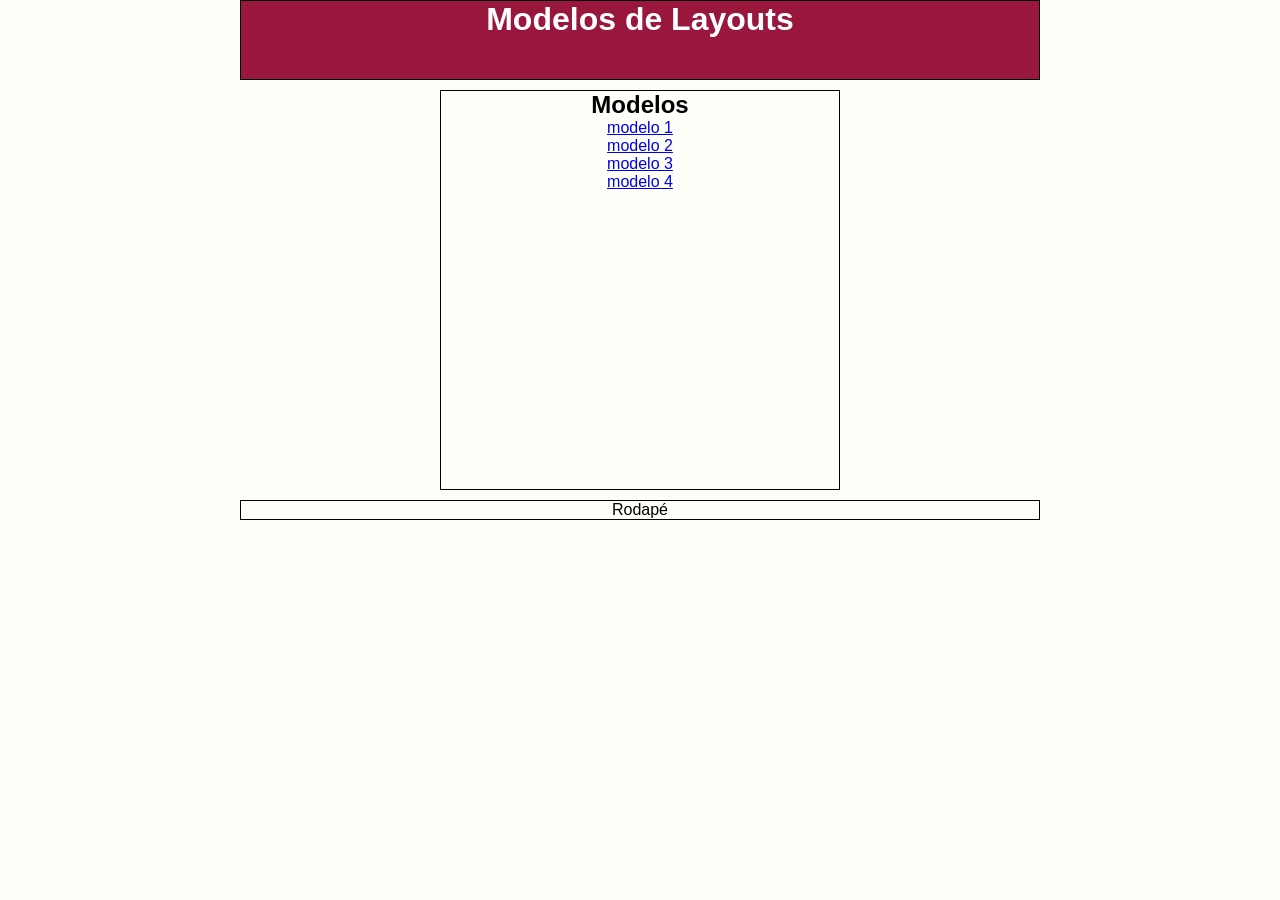
<file: index.html>
<!DOCTYPE html>
<html lang="en">
<head>
    <meta charset="UTF-8">
    <meta name="viewport" content="width=device-width, initial-scale=1.0">
    <title>Document</title>
    <link rel="stylesheet" href="grids.css">
    <style>
        .topo{border: 1px solid black;
                margin-bottom: 10px;
                height:80px ;
                background-color: #99173C;
                color: white;}

        .menu{border: 1px solid black;
                margin-bottom: 10px;
                height:400px ;}
        
        .conteudo{border: 1px solid black;
                margin-bottom: 10px;
                height:400px ;}

        .coluna-A{border: 1px solid black;
                margin-bottom: 10px;
                height: 40px;}

        .coluna-B{border: 1px solid black;
                margin-bottom: 10px;
                height: 40px;}

        .coluna-C{border: 1px solid black;
                margin-bottom: 10px;
                height: 40px;}

        .rodape{border: 1px solid black;
                margin-bottom: 10px;}
        

    </style>
</head>
<body>
    <div class="container">
        <div class="row">
            <div class="col-12 topo"><h1>Modelos de Layouts</h1></div>
        </div>
        
        <div class="row">
            <div class="col-6 offset-3 conteudo">
                <h2>Modelos</h2>
                <p><a href="layout-1.html">modelo 1</a></p>
                <p><a href="layout-2.html">modelo 2</a></p>
                <p><a href="layout-3.html">modelo 3</a></p>
                <p><a href="layout-3.html">modelo 4</a></p>
            </div>
        </div>

        <div class="row">
            <div class="col-12 rodape">Rodapé</div>
        </div>
    </div>
</body>
</html>
</file>
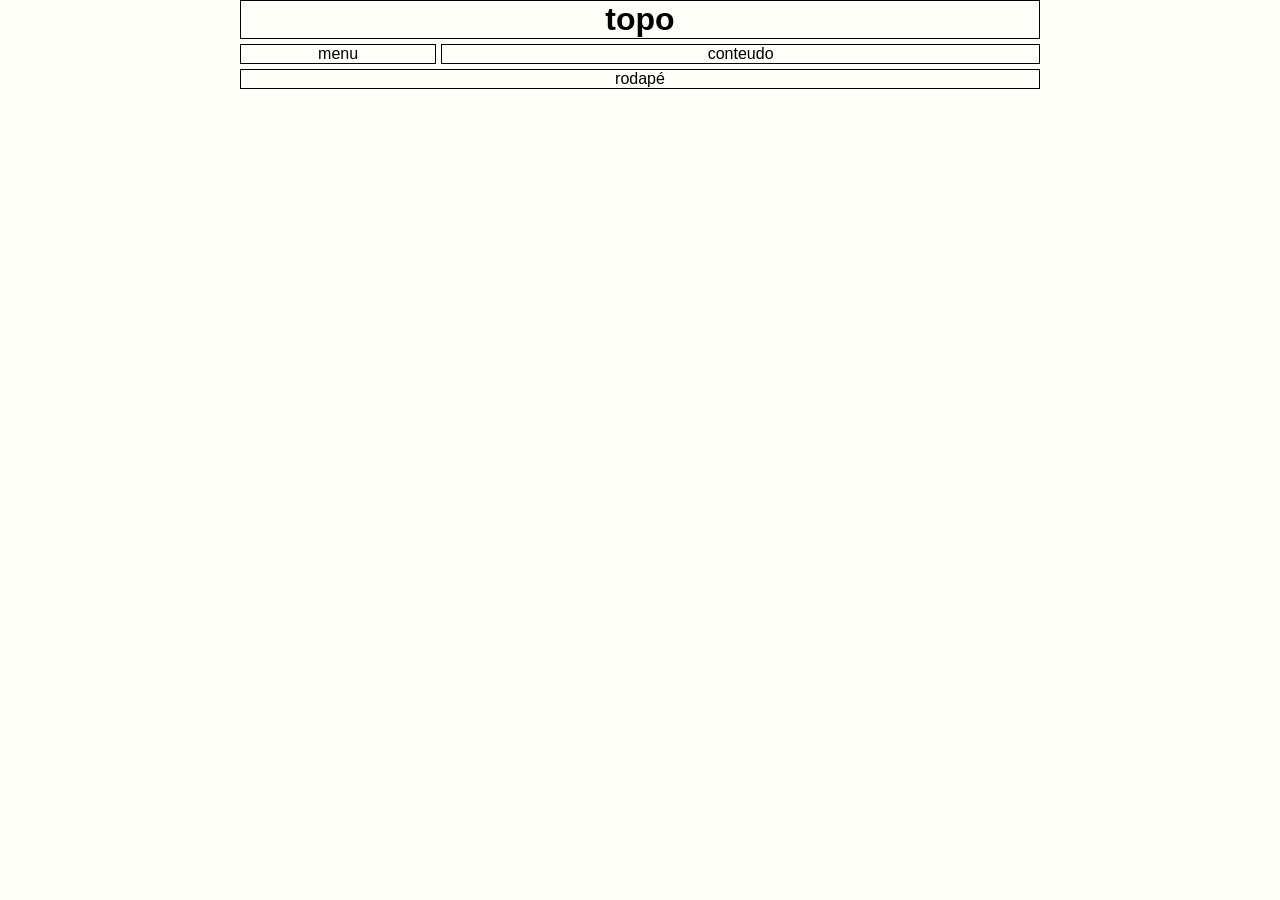
<file: ex-2.html>
<!DOCTYPE html>
<html lang="pt-br">
<head>
    <meta charset="UTF-8">
    <meta name="viewport" content="width=device-width, initial-scale=1.0">
    <title>EXEMPLO 2</title>
    <link rel="stylesheet" href="grids.css">
    <style>
        .topo{border: 1px solid black;
                margin-bottom: 5px;}
        .menu{border: 1px solid black;
                margin-bottom: 5px;}
        .conteudo{border: 1px solid black;
                margin-bottom: 5px;}
        .rodape{border: 1px solid black;
                margin-bottom: 5px;}

    </style>
</head>
<body>
    
    <div class="container">
        <div class="col-12 topo">
            <h1>topo</h1>
        </div>
    

        <div class="row gap-1">
            <div class="col-3 menu">menu</div>
            <div class="col-9 conteudo">conteudo</div>
        </div>

        <div class="row">
            <div class="col-12 rodape">rodapé</div>
        </div>
    </div>
</body>
</html>
</file>
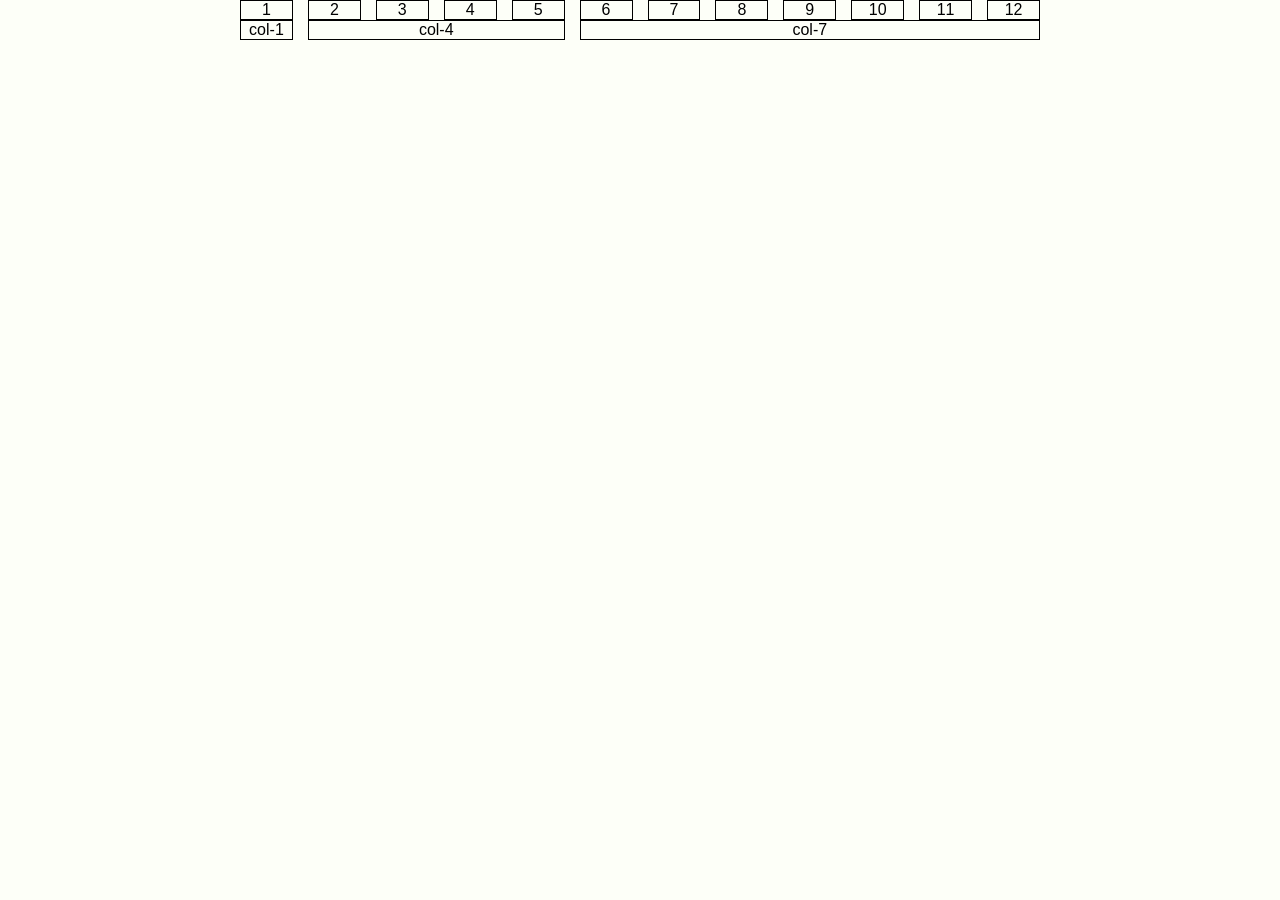
<file: ex-grid.html>
<!DOCTYPE html>
<html lang="pt-br">
<head>
    <meta charset="UTF-8">
    <meta name="viewport" content="width=device-width, initial-scale=1.0">
    <title>EXEMPLO GRID</title>
    <link rel="stylesheet" href="grids.css">
    <style>

        .row > [class*="col-"]{
            border: 1px solid black;
        }

        .linha2{
            gap: 5px;
        }
    </style>
</head>
<body>
    <div class="container">

        <div class="row gap-3">
        
        
            <div class="col-1">1</div>
            <div class="col-1">2</div>
            <div class="col-1">3</div>
            <div class="col-1">4</div>
            <div class="col-1">5</div>
            <div class="col-1">6</div>
            <div class="col-1">7</div>
            <div class="col-1">8</div>
            <div class="col-1">9</div>
            <div class="col-1">10</div>
            <div class="col-1">11</div>
            <div class="col-1">12</div>

        </div>

        <div class="row gap-3">
            <div class="col-1">col-1</div>
            <div class="col-4">col-4</div>
            <div class="col-7">col-7</div>
        </div>
    </div>
</body>
</html>
</file>
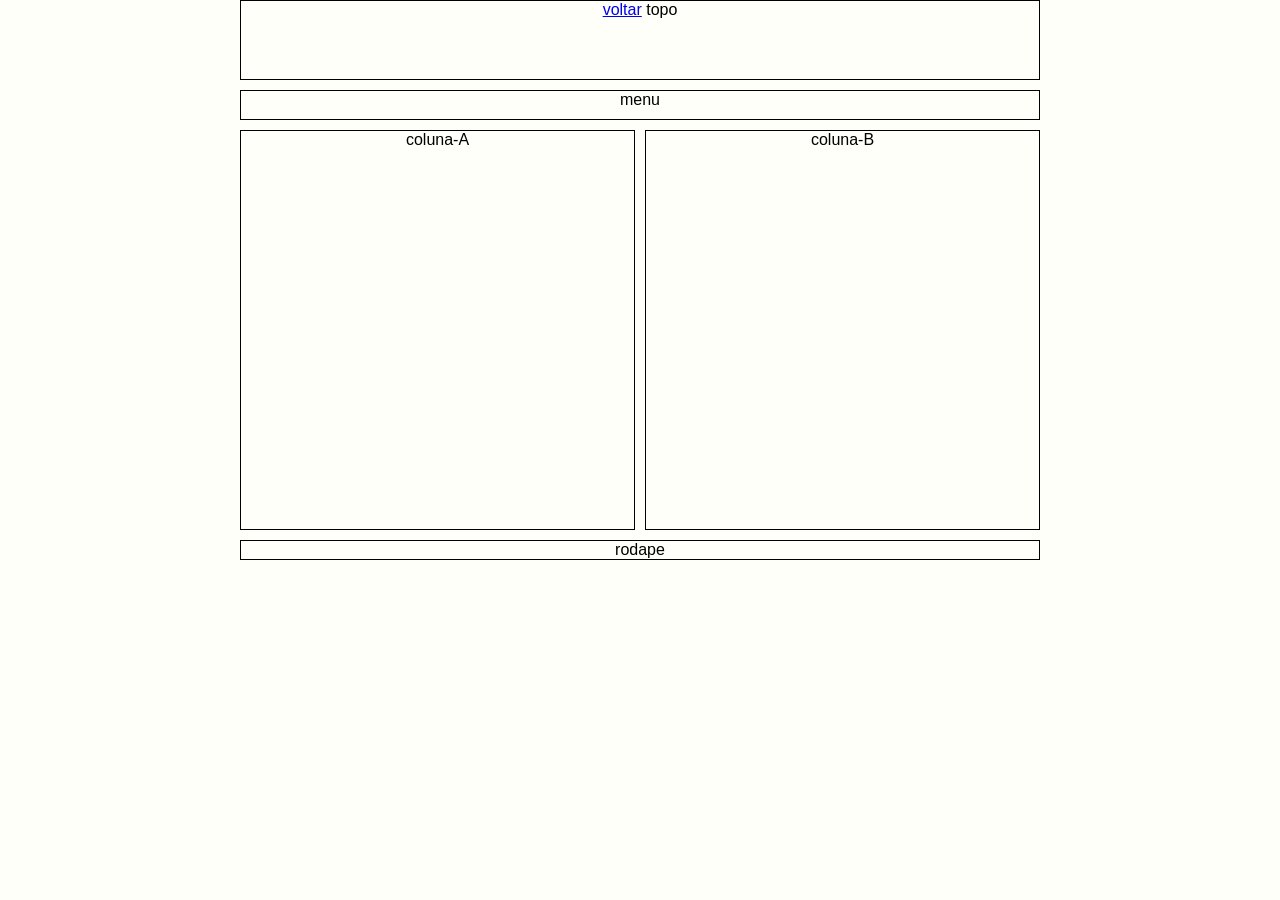
<file: layout-1.html>
<!DOCTYPE html>
<html lang="pt-br">
<head>
    <meta charset="UTF-8">
    <meta name="viewport" content="width=device-width, initial-scale=1.0">
    <title>layout 1</title>
    <link rel="stylesheet" href="grids.css">
    <style>
        .topo{border: 1px solid black;
                margin-bottom: 10px;
                height:80px ;}
        .menu{border: 1px solid black;
                margin-bottom: 10px;
                height: 30px;}
        .coluna-A{border: 1px solid black;
                margin-bottom: 10px;
                height: 400px;}
        .coluna-B{border: 1px solid black;
                margin-bottom: 10px;
                height: 400px;}
        .rodape{border: 1px solid black;
                margin-bottom: 10px;}
    </style>
</head>
<body>
    <div class="container">
        <div class="row">
            <div class="col-12 topo">
                <a href="index.html">voltar</a>
                 topo
            </div>
        </div>

        <div class="row">
            <div class="col-12 menu">menu</div>
        </div>

        <div class="row gap-2">
            <div class="col-6 coluna-A">coluna-A</div>
            <div class="col-6 coluna-B">coluna-B</div>
        </div>

        <div class="row">
            <div class="col-12 rodape">rodape</div>
        </div>
    </div>
</body>
</html>
</file>
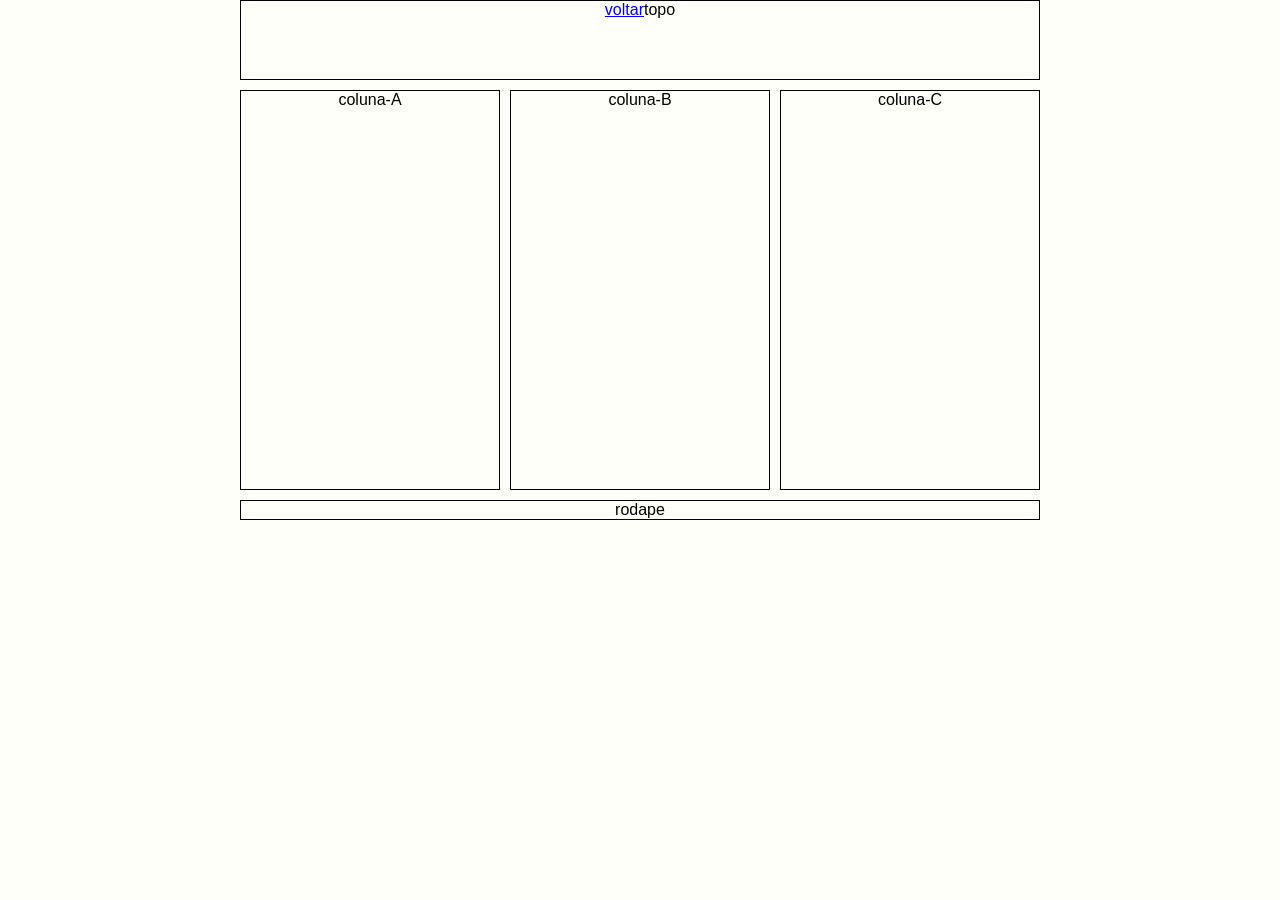
<file: layout-2.html>
<!DOCTYPE html>
<html lang="pt-br">
<head>
    <meta charset="UTF-8">
    <meta name="viewport" content="width=device-width, initial-scale=1.0">
    <title>layout 2</title>
    <link rel="stylesheet" href="grids.css">
    <style>
        .topo{border: 1px solid black;
                margin-bottom: 10px;
                height:80px ;}

        .coluna-A{border: 1px solid black;
                margin-bottom: 10px;
                height: 400px;}

        .coluna-B{border: 1px solid black;
                margin-bottom: 10px;
                height: 400px;}

        .coluna-C{border: 1px solid black;
                margin-bottom: 10px;
                height: 400px;}

        .rodape{border: 1px solid black;
                margin-bottom: 10px;}

    </style>
</head>
<body>
    <div class="container">
        <div class="row">
            <div class="col-12 topo"><a href="index.html">voltar</a>topo</div>
        </div>

        <div class="row gap-2">
            <div class="col-4 coluna-A">coluna-A</div>
            <div class="col-4 coluna-B">coluna-B</div>
            <div class="col-4 coluna-C">coluna-C</div>
        </div>

        <div class="row">
            <div class="col-12 rodape">rodape</div>
        </div>
    </div>
</body>
</html>
</file>
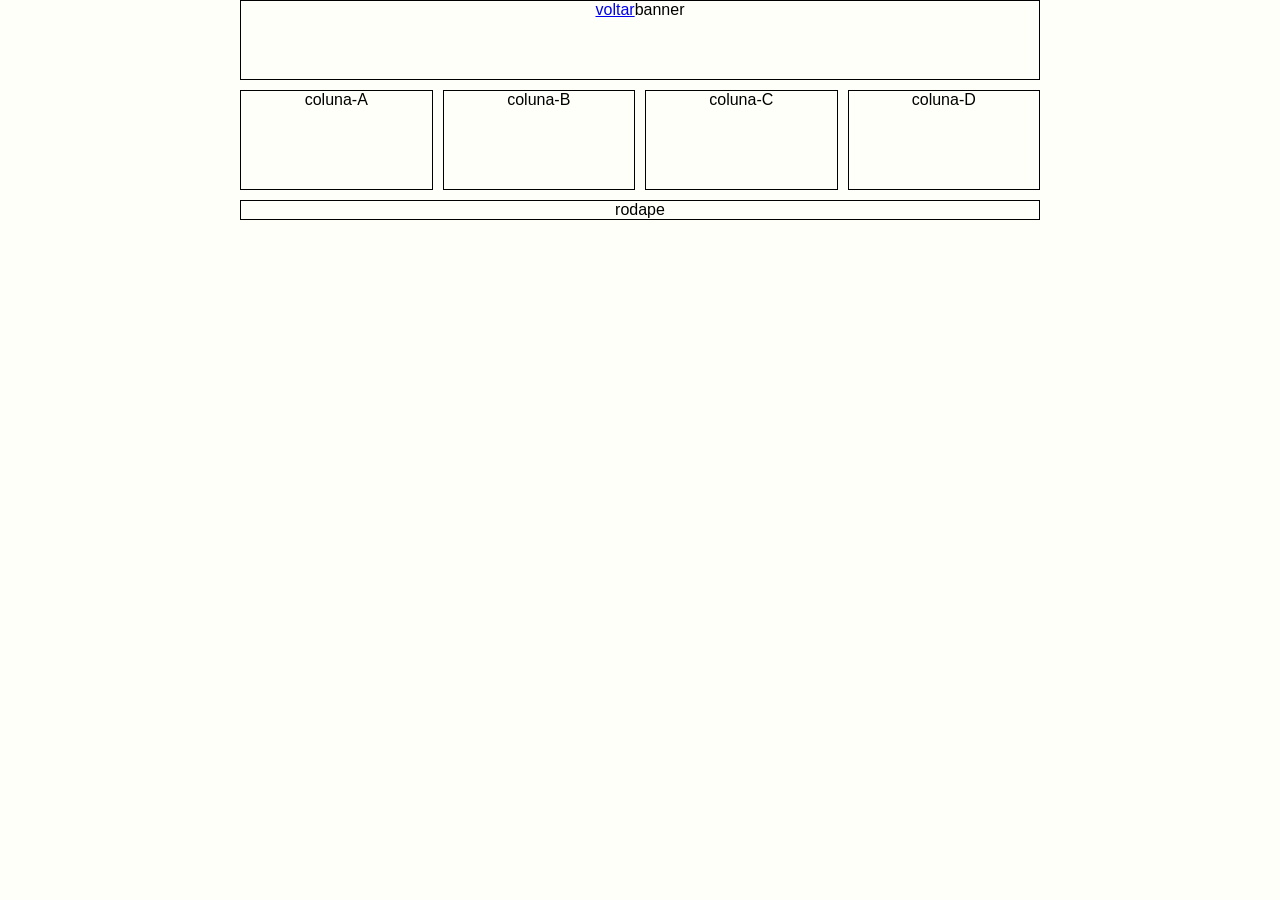
<file: layout-3.html>
<!DOCTYPE html>
<html lang="pt-br">
<head>
    <meta charset="UTF-8">
    <meta name="viewport" content="width=device-width, initial-scale=1.0">
    <title>layuot 3</title>
    <link rel="stylesheet" href="grids.css">
    <style>
        .banner{border: 1px solid black;
                margin-bottom: 10px;
                height:80px ;}

        .coluna-A{border: 1px solid black;
                margin-bottom: 10px;
                height: 100px;}

        .coluna-B{border: 1px solid black;
                margin-bottom: 10px;
                height: 100px;}

        .coluna-C{border: 1px solid black;
                margin-bottom: 10px;
                height: 100px;}

        .coluna-D{border: 1px solid black;
                margin-bottom: 10px;
                height: 100px;}

        .rodape{border: 1px solid black;
                margin-bottom: 10px;}

    </style>
</head>
<body>
    <div class="container">
        <div class="row">
            <div class="col-12 banner"><a href="index.html">voltar</a>banner</div>
        </div>

        <div class="row gap-2">
            <div class="col-3 coluna-A">coluna-A</div>
            <div class="col-3 coluna-B">coluna-B</div>
            <div class="col-3 coluna-C">coluna-C</div>
            <div class="col-3 coluna-D">coluna-D</div>
        </div>

        <div class="row">
            <div class="col-12 rodape">rodape</div>
        </div>
    </div>

</body>
</html>
</file>
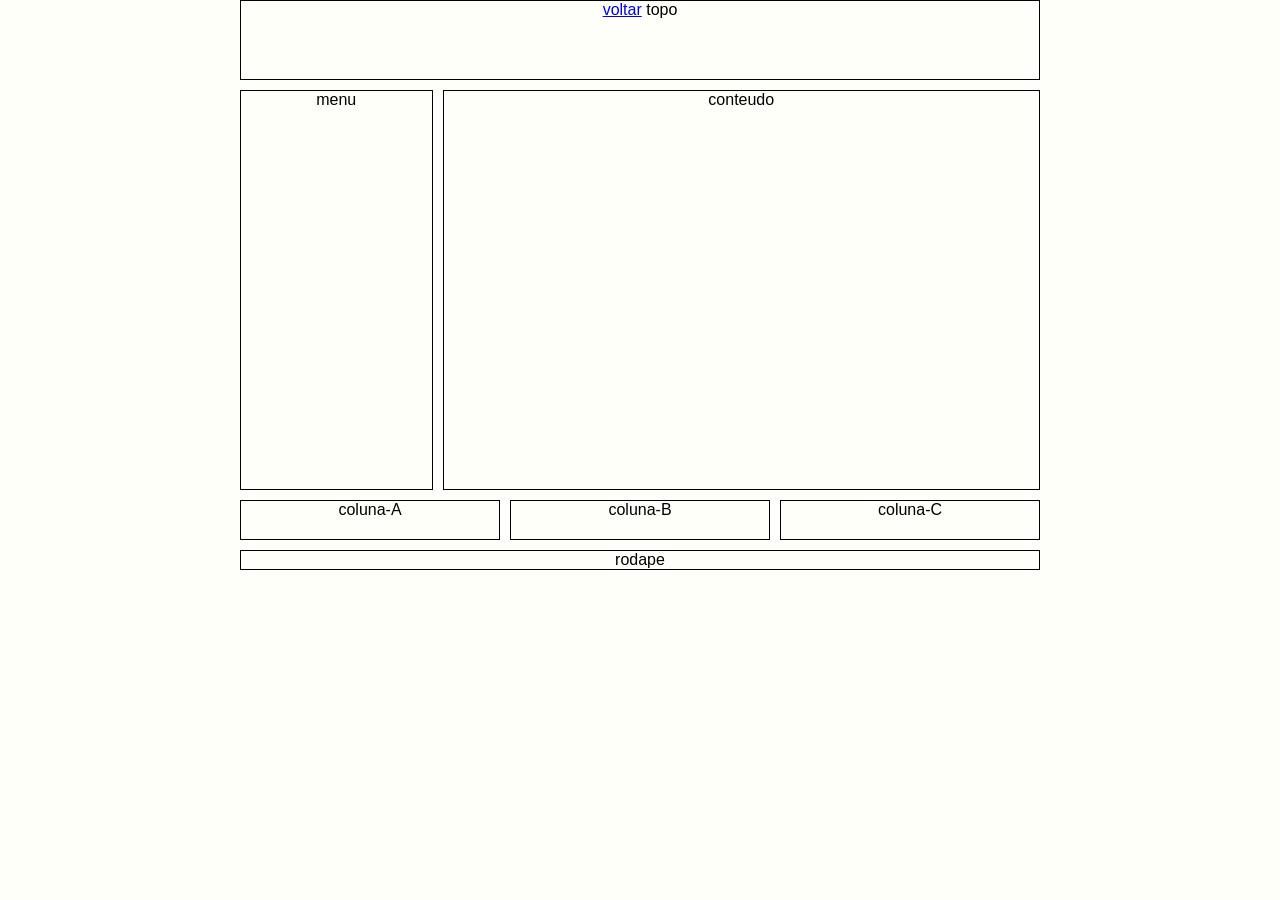
<file: layout-4.html>
<!DOCTYPE html>
<html lang="en">
<head>
    <meta charset="UTF-8">
    <meta name="viewport" content="width=device-width, initial-scale=1.0">
    <title>layout-4</title>
    <link rel="stylesheet" href="grids.css">
    <style>
        .topo{border: 1px solid black;
                margin-bottom: 10px;
                height:80px ;}

        .menu{border: 1px solid black;
                margin-bottom: 10px;
                height:400px ;}
        
        .conteudo{border: 1px solid black;
                margin-bottom: 10px;
                height:400px ;}

        .coluna-A{border: 1px solid black;
                margin-bottom: 10px;
                height: 40px;}

        .coluna-B{border: 1px solid black;
                margin-bottom: 10px;
                height: 40px;}

        .coluna-C{border: 1px solid black;
                margin-bottom: 10px;
                height: 40px;}

        .rodape{border: 1px solid black;
                margin-bottom: 10px;}

    </style>
</head>
<body>
    <div class="container">
        <div class="row">
            <div class="col-12 topo"><a href="index.html">voltar</a> topo</div>
        </div>
        
        <div class="row gap-2">
            <div class="col-3 menu">menu</div>
            <div class="col-9 conteudo">conteudo</div>
        </div>

        <div class="row gap-2">
            <div class="col-4 coluna-A">coluna-A</div>
            <div class="col-4 coluna-B">coluna-B</div>
            <div class="col-4 coluna-C">coluna-C</div>
        </div>

        <div class="row">
            <div class="col-12 rodape">rodape</div>
        </div>
    </div>
</body>
</html>
</file>
<file: grids.css>
* {
  margin: 0;
  padding: 0;
  box-sizing: border-box;
}

.container {
  width: 800px;
  margin: 0 auto;
  text-align: center;
  justify-content: center;
}

.row {
  display: grid;
  grid-template-columns: repeat(12, 1fr);
  align-items: start;
}

.col-1 {
  grid-column-end: span 1;
}
.col-2 {
  grid-column-end: span 2;
}
.col-3 {
  grid-column-end: span 3;
}
.col-4 {
  grid-column-end: span 4;
}
.col-5 {
  grid-column-end: span 5;
}
.col-6 {
  grid-column-end: span 6;
}
.col-7 {
  grid-column-end: span 7;
}
.col-8 {
  grid-column-end: span 8;
}
.col-9 {
  grid-column-end: span 9;
}
.col-10 {
  grid-column-end: span 10;
}
.col-11 {
  grid-column-end: span 11;
}
.col-12 {
  grid-column-end: span 12;
}

.offset-1 {
  grid-column-start: 2;
}
.offset-2 {
  grid-column-start: 3;
}
.offset-3 {
  grid-column-start: 4;
}
.offset-4 {
  grid-column-start: 5;
}
.offset-5 {
  grid-column-start: 6;
}
.offset-6 {
  grid-column-start: 7;
}
.offset-7 {
  grid-column-start: 8;
}
.offset-8 {
  grid-column-start: 9;
}
.offset-10 {
  grid-column-start: 11;
}
.offset-11 {
  grid-column-start: 12;
}
.offset-12 {
  grid-column-start: 13;
}

.gap-1{gap: 5px;}
.gap-2{gap: 10px;}
.gap-3{gap: 15px;}
.gap-4{gap: 20px;}
.gap-5{gap: 25px;}
.gap-6{gap: 30px;}

body{background-color: #fdfff8;
font-family: 'Trebuchet MS', 'Lucida Sans Unicode', 'Lucida Grande', 'Lucida Sans', Arial, sans-serif;}
</file>
